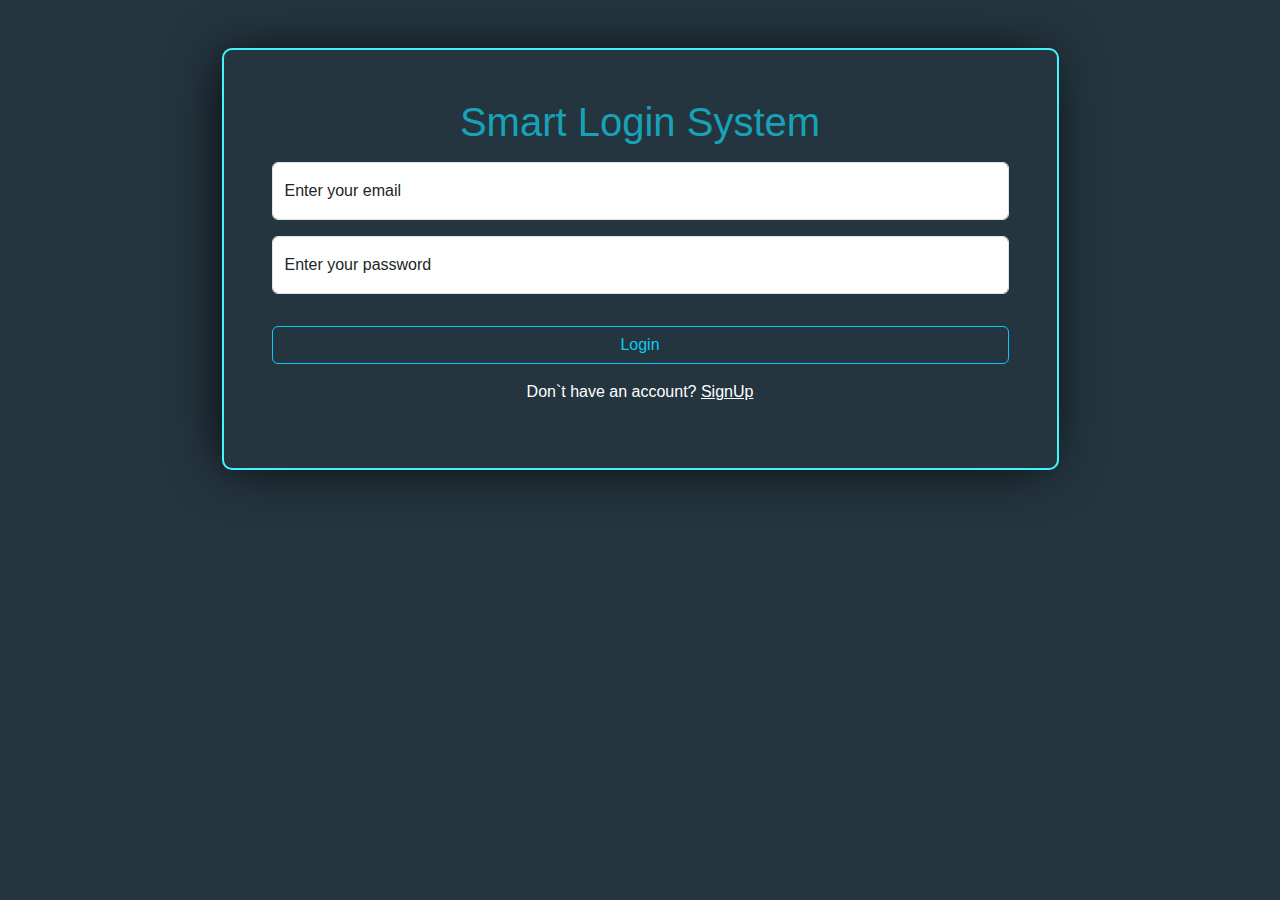
<file: index.html>
<!DOCTYPE html>
<html lang="en">
  <head>
    <meta charset="UTF-8" />
    <meta name="viewport" content="width=device-width, initial-scale=1.0" />
    <!-- <link rel="icon" href="./assets/Images/bookmark.png" /> -->
    <link rel="stylesheet" href="assets/css/all.min.css" />
    <link rel="stylesheet" href="assets/css/bootstrap.min.css" />
    <link rel="stylesheet" href="assets/css/style.css" />
    <title>Login</title>
  </head>
  <span class="d-none" id="username"></span>
  <div class="container my-5 text-center">
    <div class="group m-auto w-75 p-5">
      <h1>Smart Login System</h1>

      <div class="form-floating mb-3 mt-3">
        <input
          type="text"
          class="form-control"
          id="signinEmail"
          placeholder="Enter your email"
        />
        <label id="labelSigninEmail" for="signinEmail">Enter your email</label>
      </div>
      <div class="form-floating mb-3">
        <input
          type="text"
          class="form-control"
          id="signinPassword"
          placeholder="Enter your password"
        />
        <label id="labelSigninPassword" for="signinPassword"
          >Enter your password</label
        >
      </div>
      <p id="incorrect"></p>

      <button onclick="login()" class="btn btn-outline-info w-100 my-3">
        Login
      </button>
      <p class="text-white">
        Don`t have an account?
        <a class="text-white" href="signup.html">SignUp</a>
      </p>
    </div>
  </div>
  <body>
    <script src="assets/js/bootstrap.bundle.min.js"></script>
    <script src="assets/js/main.js"></script>
  </body>
</html>
</file>
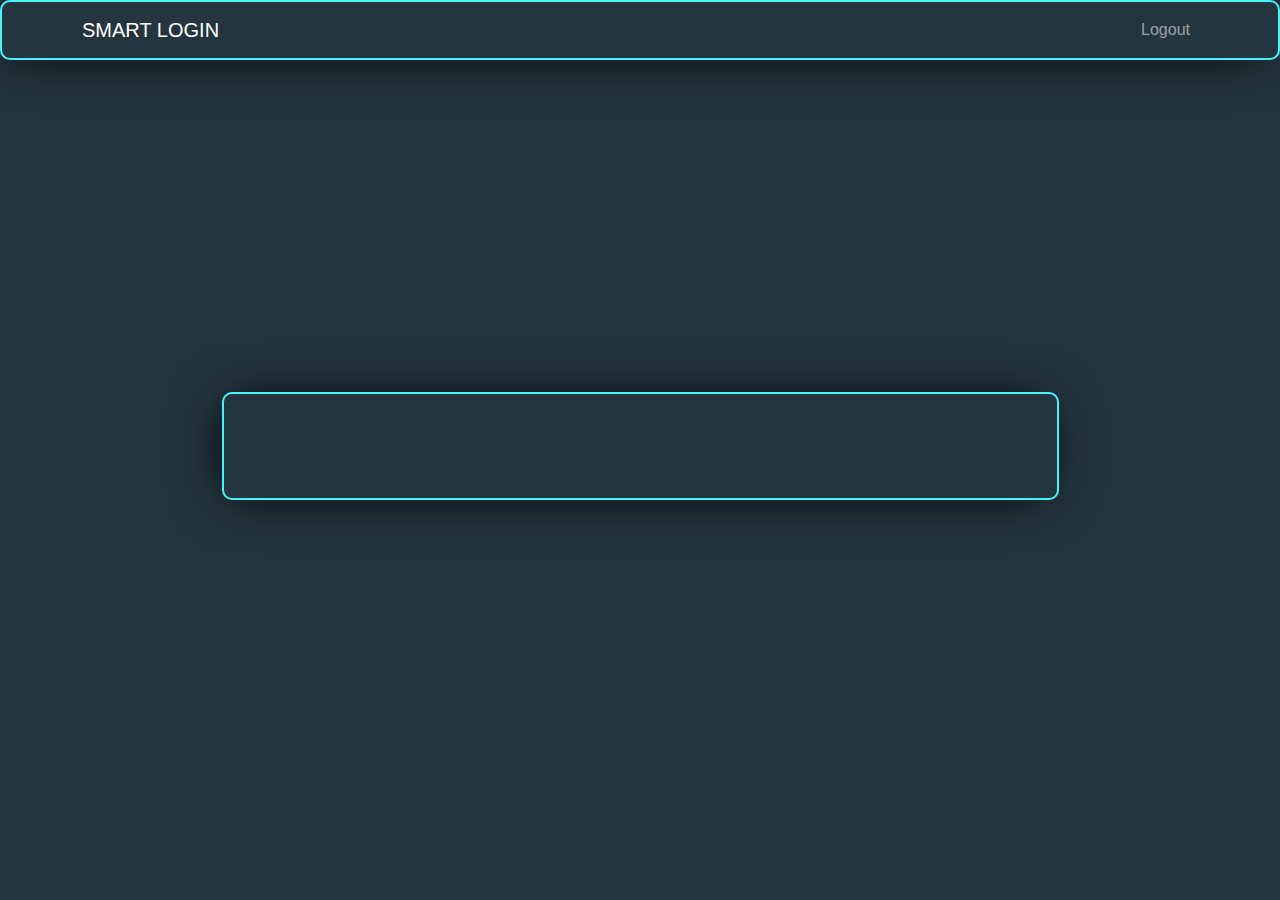
<file: home.html>
<!DOCTYPE html>
<html lang="en">
  <head>
    <meta charset="UTF-8" />
    <meta name="viewport" content="width=device-width, initial-scale=1.0" />
    <!-- <link rel="icon" href="./assets/Images/bookmark.png" /> -->
    <link rel="stylesheet" href="assets/css/all.min.css" />
    <link rel="stylesheet" href="assets/css/bootstrap.min.css" />
    <link rel="stylesheet" href="assets/css/style.css" />
    <title>Login</title>
  </head>

  <body id="home">
    <nav class="navbar navbar-expand-lg navbar-dark group">
      <div class="container">
        <a class="navbar-brand" href="#">SMART LOGIN</a>
        <button
          class="navbar-toggler"
          type="button"
          data-toggle="collapse"
          data-target="#navbarSupportedContent"
          aria-controls="navbarSupportedContent"
          aria-expanded="false"
          aria-label="Toggle navigation"
        >
          <span class="navbar-toggler-icon"></span>
        </button>

        <div class="collapse navbar-collapse" id="navbarSupportedContent">
          <ul class="navbar-nav ml-auto">
            <li class="nav-item">
              <a
                onclick="logout()"
                class="nav-link btn btn-outline-warning"
                href="index.html"
                >Logout</a
              >
            </li>
          </ul>
        </div>
      </div>
    </nav>
    <div class="container my-5 text-center h-100 d-flex align-items-center">
      <div class="group m-auto w-75 p-5">
        <h1 id="username"></h1>
      </div>
    </div>

    <script src="assets/js/bootstrap.bundle.min.js"></script>
    <script src="assets/js/main.js"></script>
  </body>
</html>
</file>
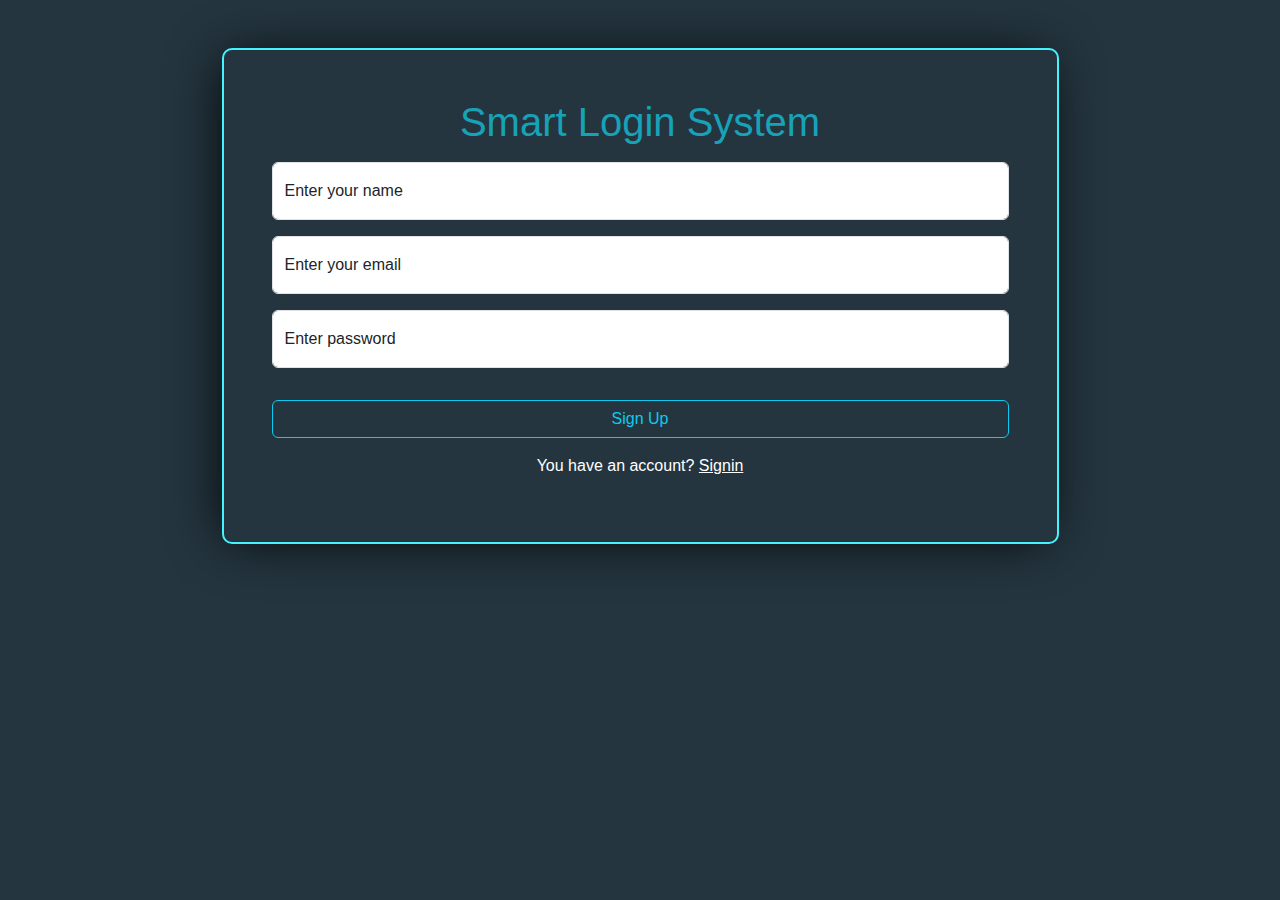
<file: signup.html>
<!DOCTYPE html>
<html lang="en">
  <head>
    <meta charset="UTF-8" />
    <meta name="viewport" content="width=device-width, initial-scale=1.0" />
    <!-- <link rel="icon" href="./assets/Images/bookmark.png" /> -->
    <link rel="stylesheet" href="assets/css/all.min.css" />
    <link rel="stylesheet" href="assets/css/bootstrap.min.css" />
    <link rel="stylesheet" href="assets/css/style.css" />
    <title>Login</title>
  </head>
  <span class="d-none" id="username"></span>

  <div class="container my-5 text-center">
    <div class="group m-auto w-75 p-5">
      <h1>Smart Login System</h1>

      <div class="form-floating mb-3 mt-3">
        <input
          type="text"
          class="form-control"
          id="signupName"
          placeholder="Enter your name"
        />
        <label id="labelSignupName" for="signupName">Enter your name</label>
      </div>
      <div
        class="alert alert-danger mt-2 d-none"
        id="userNameWarn"
        role="alert"
      >
        <div class="content">
          <p>Name must contains</p>
          <ul class="requirement-list-name">
            <li>
              <i class="fa-solid fa-circle"></i>
              <span>At least 3 characters length</span>
            </li>
            <li>
              <i class="fa-solid fa-circle"></i>
              <span>Starts with 1 uppercase letter (A...Z)</span>
            </li>
          </ul>
        </div>
      </div>

      <div class="form-floating mb-3">
        <input
          type="email"
          class="form-control"
          id="signupEmail"
          placeholder="Enter your email"
        />
        <label id="labelSignupEmail" for="signupEmail">Enter your email</label>
      </div>

      <div
        class="alert alert-danger mt-2 d-none"
        id="userEmailWarn"
        role="alert"
      >
        <div class="content">
          <p>Email must contains</p>
          <ul class="requirement-list-email">
            <li>
              <i class="fa-solid fa-circle"></i>
              <span>At least 3 characters length</span>
            </li>
            <li>
              <i class="fa-solid fa-circle"></i>
              <span>Valid Email Foramt with @ Sign</span>
            </li>
          </ul>
        </div>
      </div>

      <div class="form-floating mb-3">
        <input
          type="password"
          class="form-control"
          id="signupPassword"
          placeholder="Enter  password"
        />
        <label id="labelSignupPassword" for="signupPassword"
          >Enter password</label
        >
      </div>
      <div
        class="alert alert-danger mt-2 d-none"
        id="userPasswordWarn"
        role="alert"
      >
        <div class="content">
          <p>Password must contains</p>
          <ul class="requirement-list-password">
            <li>
              <i class="fa-solid fa-circle"></i>
              <span>At least 3 characters length</span>
            </li>
            <li>
              <i class="fa-solid fa-circle"></i>
              <span>At least one Number</span>
            </li>
          </ul>
        </div>
      </div>
      <p id="exist"></p>

      <button onclick=" signUp()" class="btn btn-outline-info w-100 my-3">
        Sign Up
      </button>
      <p class="text-white">
        You have an account? <a class="text-white" href="index.html">Signin</a>
      </p>
    </div>
  </div>
  <body>
    <script src="assets/js/bootstrap.bundle.min.js"></script>
    <script src="assets/js/main.js"></script>
  </body>
</html>
</file>
<file: assets/css/style.css>
body {
  background: #24353f;
  font-family: "Titillium Web", sans-serif;
}

#home {
  height: 75vh;
}

h1 {
  color: #17a2b8;
}

.group {
  box-shadow: -5px 2px 54px -9px rgba(0, 0, 0, 1);
}

/* input,
textarea {
  background-color: transparent !important;
  color: #fff !important;
}

label {
  background-color: transparent !important;
  color: #fff;
} */

/* input::placeholder,
textarea::placeholder {
  color: rgb(182, 182, 182) !important;
} */

/* input:focus,
textarea:focus {
  box-shadow: 0 0 0 0 transparent !important;
} */

/* Add this custom CSS to move the Logout button to the right */
.navbar-nav {
  margin-left: auto;
}

/* Define the keyframes for the running lights */
/* @keyframes running-lights {
  0%,
  100% {
    border-color: #45f3ff;
    box-shadow: 0 0 10px #45f3ff, 0 0 20px #45f3ff, 0 0 30px #45f3ff,
      0 0 40px #45f3ff, 0 0 50px #45f3ff;
  }
  50% {
    border-color: #ff2770;
    box-shadow: 0 0 10px #ff2770, 0 0 20px #ff2770, 0 0 30px #ff2770,
      0 0 40px #ff2770, 0 0 50px #ff2770;
  }
}

.container {
  border: 2px solid #45f3ff;
  border-radius: 10px;
  animation: running-lights 4s linear infinite;
} */

/* Define the keyframes for the running lights */
@keyframes running-lights {
  0%,
  100% {
    border-color: #45f3ff;
    box-shadow: 0 0 10px #45f3ff, 0 0 20px #45f3ff, 0 0 30px #45f3ff,
      0 0 40px #45f3ff, 0 0 50px #45f3ff;
  }
  50% {
    border-color: #ff2770;
    box-shadow: 0 0 10px #ff2770, 0 0 20px #ff2770, 0 0 30px #ff2770,
      0 0 40px #ff2770, 0 0 50px #ff2770;
  }
}

.group {
  border: 2px solid #45f3ff;
  border-radius: 10px;
  animation: running-lights 4s linear infinite;
}

.glitch-wrapper {
  width: 100%;
  height: 100%;
  display: flex;
  align-items: center;
  justify-content: center;
  text-align: center;
  background-color: #24353f;
}

.glitch {
  position: relative;
  font-size: 80px;
  font-weight: 700;
  line-height: 1.2;
  color: #fff;
  letter-spacing: 5px;
  z-index: 1;
}

.glitch:before,
.glitch:after {
  display: block;
  content: attr(data-glitch);
  position: absolute;
  top: 0;
  left: 0;
  opacity: 0.8;
}

.glitch:before {
  animation: glitch-color 0.3s cubic-bezier(0.25, 0.46, 0.45, 0.94) both
    infinite;
  color: #45f3ff;
  z-index: -1;
}

.glitch:after {
  animation: glitch-color 0.3s cubic-bezier(0.25, 0.46, 0.45, 0.94) reverse both
    infinite;
  color: #ff2770;
  z-index: -2;
}

@keyframes glitch-color {
  0% {
    transform: translate(0);
  }

  20% {
    transform: translate(-3px, 3px);
  }

  40% {
    transform: translate(-3px, -3px);
  }

  60% {
    transform: translate(3px, 3px);
  }

  80% {
    transform: translate(3px, -3px);
  }

  to {
    transform: translate(0);
  }
}

/* Import Google font - Poppins */
@import url("https://fonts.googleapis.com/css2?family=Poppins:wght@400;500;600&display=swap");
* {
  margin: 0;
  padding: 0;
  box-sizing: border-box;
  font-family: "Poppins", sans-serif;
}

.content {
  margin: 20px 0 10px;
}
.content p {
  color: #333;
  font-size: 1rem;
  display: flex;
}
.content .requirement-list-name,
.content .requirement-list-email,
.content .requirement-list-password {
  margin-top: 20px;
}
.requirement-list-name li,
.requirement-list-email li,
.requirement-list-password li {
  font-size: 0.9rem;
  list-style: none;
  display: flex;
  align-items: center;
  margin-bottom: 15px;
}
.requirement-list-name li i,
.requirement-list-password li i,
.requirement-list-email li i {
  width: 20px;
  color: #aaa;
  font-size: 0.6rem;
}
.requirement-list-name li.valid i,
.requirement-list-password li.valid i,
.requirement-list-email li.valid i {
  font-size: 1rem;
  color: #4285f4;
}
.requirement-list-name li span,
.requirement-list-password li span,
.requirement-list-email li span {
  margin-left: 12px;
  color: #333;
}
.requirement-list-name li.valid span,
.requirement-list-password li.valid span,
.requirement-list-email li.valid span {
  color: #999;
}

.content .requirements-list-name,
.content .requirements-list-password,
.content .requirements-list-email {
  margin-top: 20px;
}
.requirements-list-email li,
.requirements-list-name li,
.requirements-list-password li {
  font-size: 0.9rem;
  list-style: none;
  display: flex;
  align-items: center;
  margin-bottom: 15px;
}
.requirements-list-name li i,
.requirements-list-password li i,
.requirements-list-email li i {
  width: 20px;
  color: #aaa;
  font-size: 0.6rem;
}
.requirements-list-name li.valid i,
.requirements-list-email li.valid i,
.requirements-list-password li.valid i {
  font-size: 1rem;
  color: #4285f4;
}
.requirements-list-name li span,
.requirements-list-email li span,
.requirements-list-password li span {
  margin-left: 12px;
  color: #333;
}
.requirements-list-name li.valid span,
.requirements-list-email li.valid span,
.requirements-list-password li.valid span {
  color: #999;
}

@media screen and (max-width: 500px) {
  body {
    padding: 15px;
  }
  .pass-field {
    height: 55px;
  }
  .pass-field input,
  .content p {
    font-size: 1.15rem;
  }
  .pass-field i,
  .requirement-list-name li,
  .requirement-list-email li,
  .requirement-list-password li {
    font-size: 1.1rem;
  }
  .requirement-list-name li span,
  .requirement-list-email li span,
  .requirement-list-password li span {
    margin-left: 7px;
  }

  .requirements-list-name li,
  .requirements-list-password li,
  .requirements-list-email li {
    font-size: 1.1rem;
  }
  .requirements-list-name li span,
  .requirements-list-email li span,
  .requirements-list-password li span {
    margin-left: 7px;
  }
}
</file>
